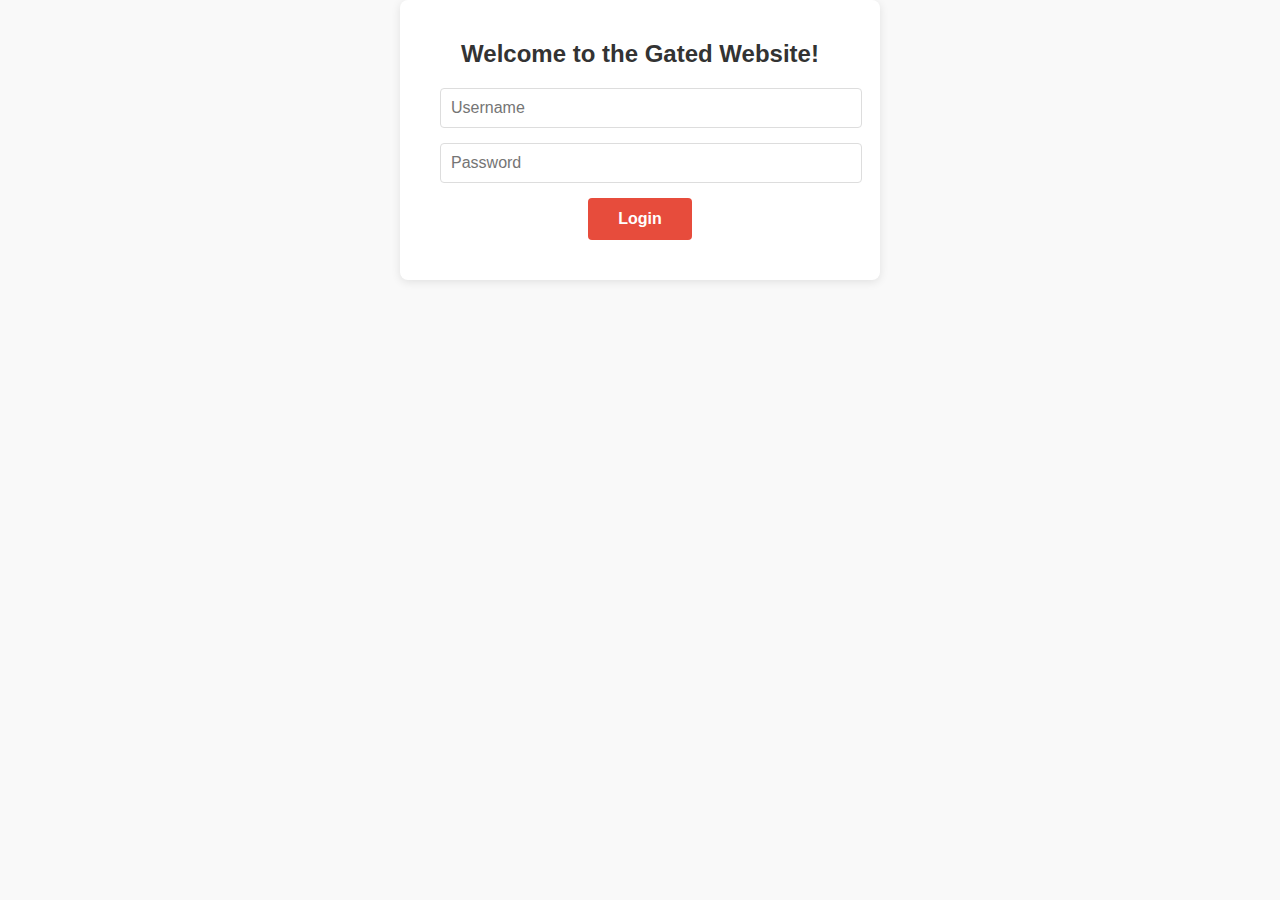
<file: index.html>
<!DOCTYPE html>
<html>
<head>
  <title>Gated Website</title>
  <link rel="stylesheet" type="text/css" href="style.css">
  <link rel="stylesheet" type="text/css" href="index.css">
</head>
<body>
  <div class="container">
    <h1>Welcome to the Gated Website!</h1>
    <div id="login-form">
      <input type="text" id="username" placeholder="Username">
      <input type="password" id="password" placeholder="Password">
      <button onclick="login()">Login</button>
    </div>
    <div id="dashboard" style="display: none;">
      <h2>Dashboard</h2>
      <p>Welcome, <span id="username-display"></span>!</p>
      <button onclick="logout()">Logout</button>
    </div>
  </div>

  <script src="script.js"></script>
  <script src="index.js"></script>
</body>
</html>
</file>
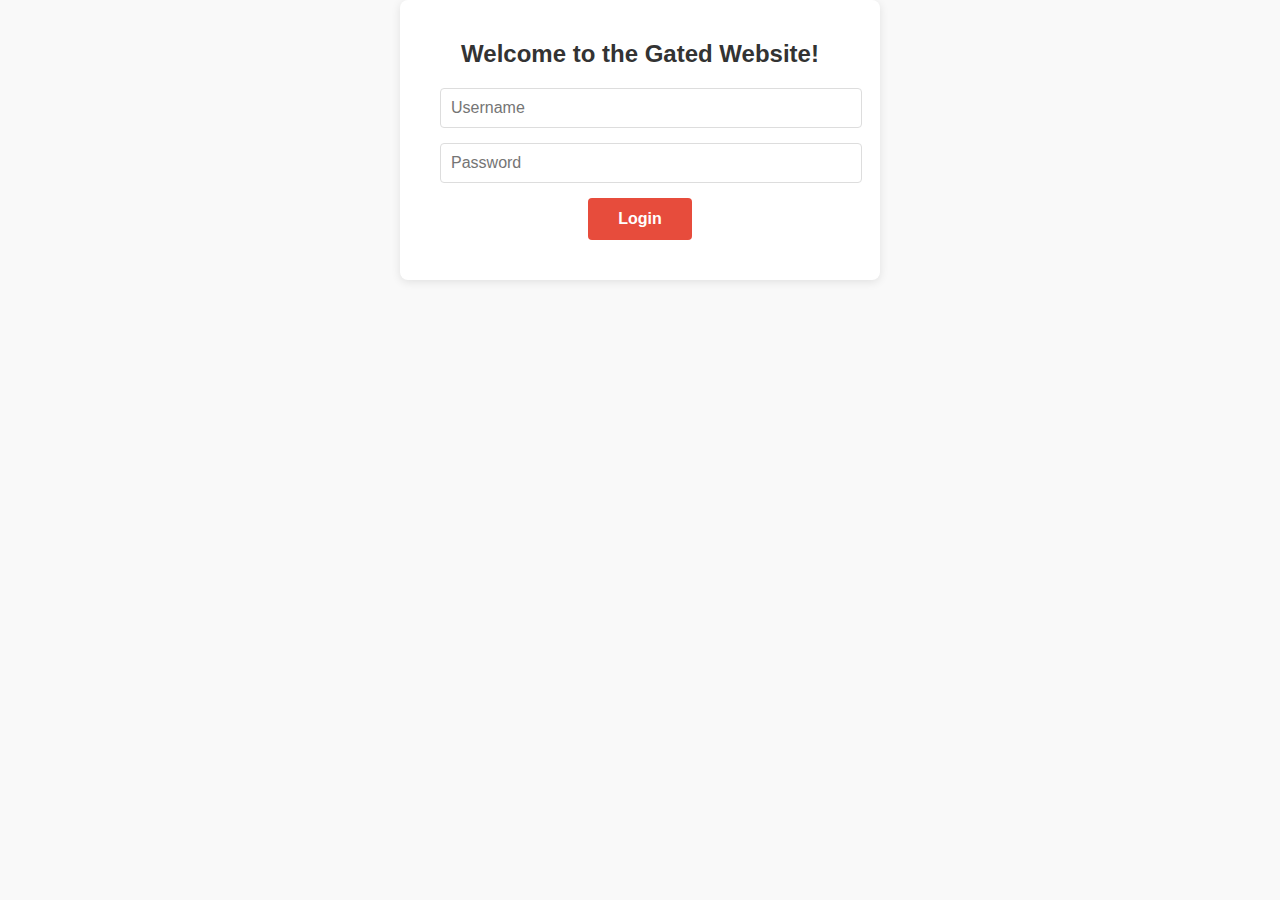
<file: dashboard.html>
<!DOCTYPE html>
<html>
<head>
  <title>Dashboard</title>
  <link rel="stylesheet" type="text/css" href="dashboard.css">
  <script src="dashboard.js"></script>
</head>
<body>
  <div class="container">
    <h1>Welcome to Your Dashboard!</h1>
    <p>Hello, <span id="username-display"></span>!</p>
    <button onclick="logout()">Logout</button>
  </div>
</body>
</html>
</file>
<file: style.css>
body {
    font-family: Arial, sans-serif;
    background-color: #f2f2f2;
    margin: 0;
    padding: 0;
  }
  
  .container {
    max-width: 400px;
    margin: 0 auto;
    padding: 20px;
    background-color: #fff;
    border-radius: 5px;
    box-shadow: 0 0 10px rgba(0, 0, 0, 0.1);
    text-align: center;
  }
  
  h1 {
    margin-top: 0;
  }
  
  #login-form input {
    width: 100%;
    padding: 10px;
    margin-bottom: 10px;
    border: 1px solid #ccc;
    border-radius: 3px;
    font-size: 16px;
  }
  
  button {
    padding: 10px 20px;
    background-color: #4CAF50;
    color: #fff;
    border: none;
    border-radius: 3px;
    font-size: 16px;
    cursor: pointer;
  }
  
  button:hover {
    background-color: #45a049;
  }
  
  #dashboard button {
    margin-top: 20px;
  }
  
  #dashboard p {
    margin-top: 20px;
    font-size: 18px;
  }
</file>
<file: index.css>
/* index.css */
body {
  background-color: #f9f9f9;
}

.container {
  max-width: 400px;
  margin: 0 auto;
  padding: 40px;
  background-color: #fff;
  border-radius: 8px;
  box-shadow: 0 2px 10px rgba(0, 0, 0, 0.1);
  text-align: center;
}

h1 {
  font-size: 24px;
  margin-bottom: 20px;
  color: #333;
}

#login-form input {
  width: 100%;
  padding: 10px;
  margin-bottom: 15px;
  border: 1px solid #ddd;
  border-radius: 4px;
  font-size: 16px;
  color: #555;
}

button {
  padding: 12px 30px;
  background-color: #e74c3c;
  color: #fff;
  border: none;
  border-radius: 4px;
  font-size: 16px;
  font-weight: bold;
  cursor: pointer;
  transition: background-color 0.3s;
}

button:hover {
  background-color: #c0392b;
}

#dashboard h2 {
  font-size: 22px;
  margin-top: 20px;
  color: #333;
}

#dashboard p {
  margin-top: 10px;
  font-size: 18px;
  color: #555;
}

#dashboard button {
  margin-top: 30px;
  background-color: #3498db;
}

#dashboard button:hover {
  background-color: #2980b9;
}

/* Responsive Styles */

@media only screen and (max-width: 600px) {
  .container {
    padding: 20px;
  }

  h1 {
    font-size: 22px;
  }

  #login-form input {
    margin-bottom: 10px;
  }

  button {
    padding: 10px 20px;
    font-size: 14px;
  }

  #dashboard h2 {
    font-size: 20px;
  }

  #dashboard p {
    font-size: 16px;
  }

  #dashboard button {
    margin-top: 20px;
  }
}
</file>
<file: dashboard.css>
body {
  font-family: Arial, sans-serif;
  background-color: #f2f2f2;
  margin: 0;
  padding: 0;
}

.container {
  max-width: 400px;
  margin: 0 auto;
  padding: 20px;
  background-color: #fff;
  border-radius: 5px;
  box-shadow: 0 0 10px rgba(0, 0, 0, 0.1);
  text-align: center;
}

h1 {
  margin-top: 0;
  color: #333;
}

p {
  color: #666;
}

button {
  padding: 10px 20px;
  background-color: #4CAF50;
  color: #fff;
  border: none;
  border-radius: 3px;
  font-size: 16px;
  cursor: pointer;
}

button:hover {
  background-color: #45a049;
}
</file>
